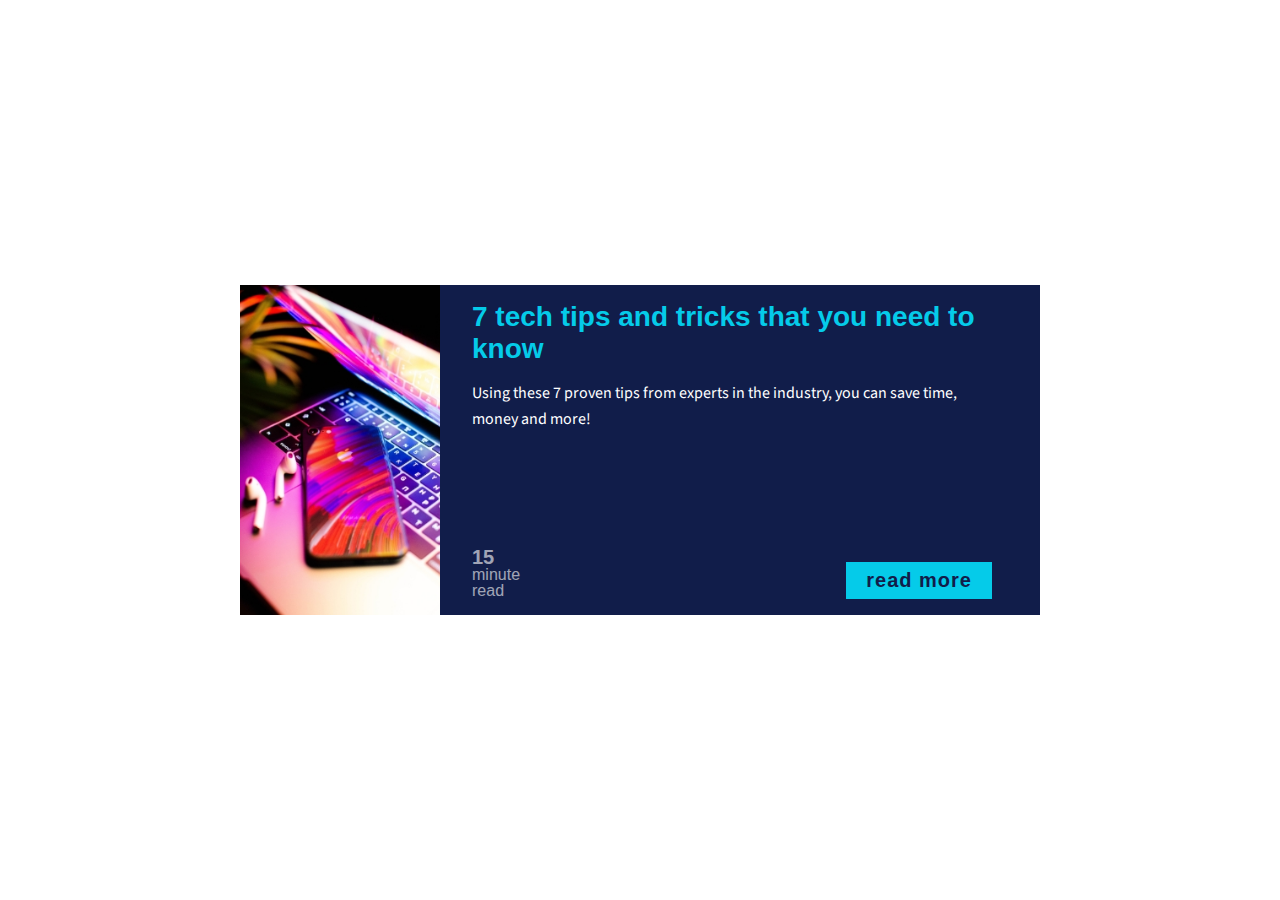
<file: index.html>
<!DOCTYPE html>
<html lang="en">
  <head>
    <meta charset="UTF-8" />
    <meta name="viewport" content="width=device-width, initial-scale=1.0" />
    <link
      href="https://fonts.googleapis.com/css2?family=Source+Sans+3&display=swap"
      rel="stylesheet"
    />
    <link rel="stylesheet" href="/css/style.css" />
    <title>Document</title>
  </head>
  <body>
    <div class="card">
      <img
        class="card-img"
        src="images/tech.jpg"
        alt="an iphone on a macbook with dramatic lighting"
      />
      <h2 class="card-title">7 tech tips and tricks that you need to know</h2>
      <p class="card-body">
        Using these 7 proven tips from experts in the industry, you can save
        time, money and more!
      </p>
      <p class="card-read-time"><span>15</span> minute<br />read</p>
      <a href="#" class="card-btn">read more</a>
    </div>
  </body>
</html>
</file>
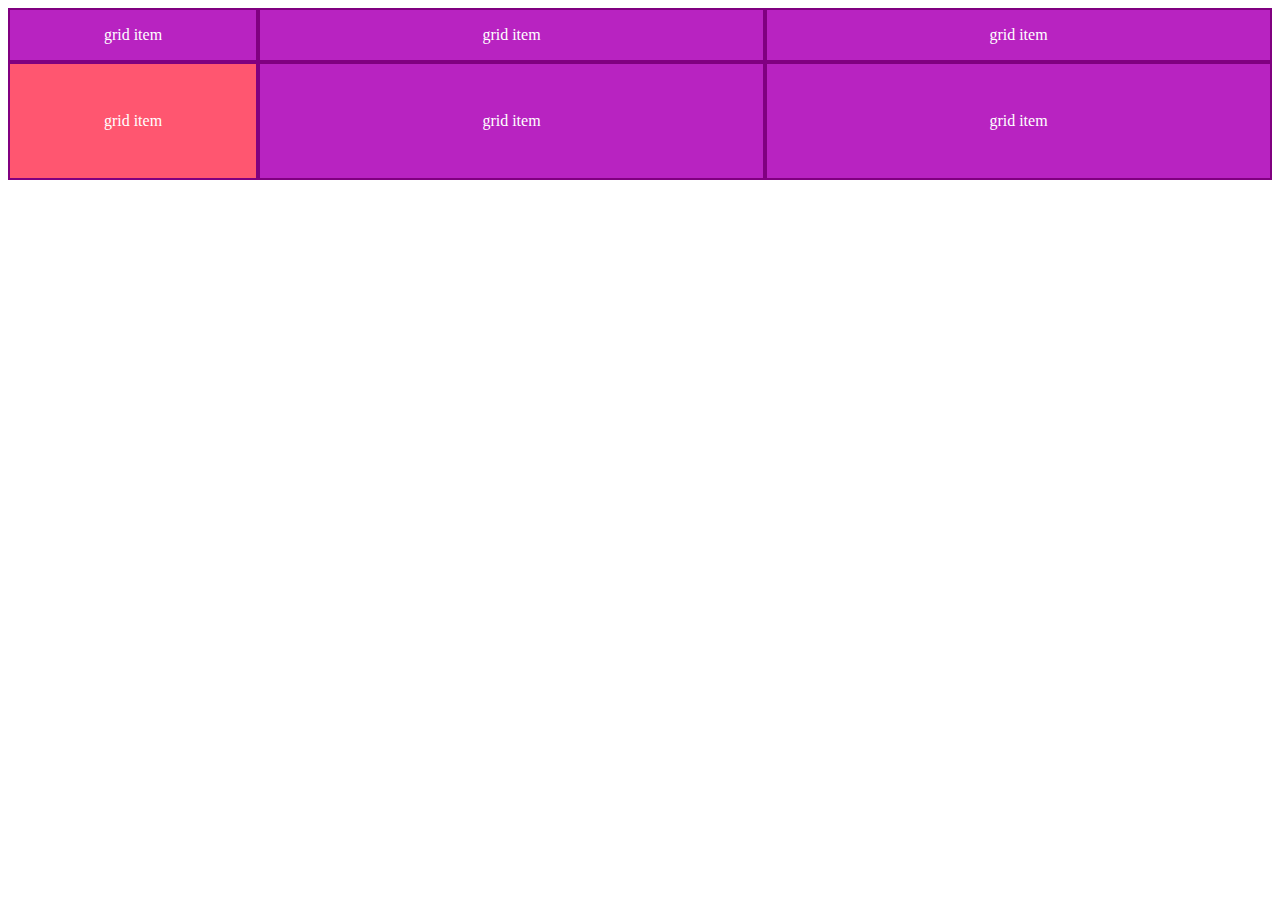
<file: Aside Grid gap/index.html>
<!DOCTYPE html>
<html lang="en">
  <head>
    <meta charset="UTF-8" />
    <meta name="viewport" content="width=device-width, initial-scale=1.0" />
    <link rel="stylesheet" href="style.css" />
    <title>Grid gap</title>
  </head>
  <body>
    <div class="grid">
      <div class="grid-item header">grid item</div>
      <div class="grid-item">grid item</div>
      <div class="grid-item sidebar">grid item</div>
      <div class="grid-item big">grid item</div>
      <div class="grid-item">grid item</div>
      <div class="grid-item footer">grid item</div>
    </div>
  </body>
</html>
</file>
<file: css/style.css>
body {
  margin: 0;
  min-height: 100vh;
  display: flex;
  justify-content: center;
  align-items: center;
}

.card {
  display: grid;
  width: 90%;
  max-width: 800px;
  background: #111d4a;
  color: #fff;
  grid-template: 200px 1em auto auto 100px 1em / 1em auto auto 1em;
}

.card-img {
  object-fit: cover;
  grid-row: 1 / 2;
  grid-column: 1 / -1;
  width: 100%;
  height: 100%;
}

.card-title,
.card-read-time,
.card-btn {
  font-family: "Blinker", sans-serif;
}

.card-title {
  color: #05cbe9;
  font-size: 1.75rem;
  margin: 0;
  grid-row: 3;
  grid-column: 2/-2;
}

.card-body {
  font-size: 1rem;
  font-family: "Source Sans 3", sans-serif;
  line-height: 1.6;
  grid-row: 4;
  grid-column: 2/-2;
}

.card-btn {
  font-size: 1.25rem;
  background: #05cbe9;
  color: #111d4a;
  text-decoration: none;
  font-weight: 700;
  padding: 0.35em 1em;
  letter-spacing: 1px;
  grid-row: 5;
  align-self: end;
  justify-self: end;
  grid-column: 3;
}

.card-read-time {
  margin: 0;
  opacity: 0.6;
  line-height: 1;
  grid-row: 5;
  align-self: end;
  grid-column: 2;
}

.card-read-time span {
  font-weight: 700;
  display: block;
  font-size: 1.25em;
}

@media (min-width: 600px) {
  .card {
    display: grid;
    grid-template: 1em auto auto 150px 1em / 200px auto auto 1em;
    gap: 0 2em;
  }
  .card-img {
    grid-row: 1 / -1;
    grid-column: 1;
  }
  .card-title {
    grid-row: 2;
    grid-column: 2 / -2;
  }
  .card-body {
    grid-row: 3;
    grid-column: 2 / -2;
  }
  .card-read-time {
    grid-row: 4;
    grid-column: 2 / 3;
  }
  .card-btn {
    grid-row: 4;
    grid-column: 3;
  }
}
</file>
<file: Aside Grid gap/style.css>
.grid {
  display: grid;
  grid-template-columns: 250px minmax(50px, 1fr) 1fr;
}

.grid-item {
  background: #b823c1;
  color: white;
  padding: 1em 2em;
  border: 2px solid purple;
  display: flex;
  align-items: center;
  justify-content: center;
}

.big {
  padding: 3em 2em;
  background: #ff5670;
}
</file>
